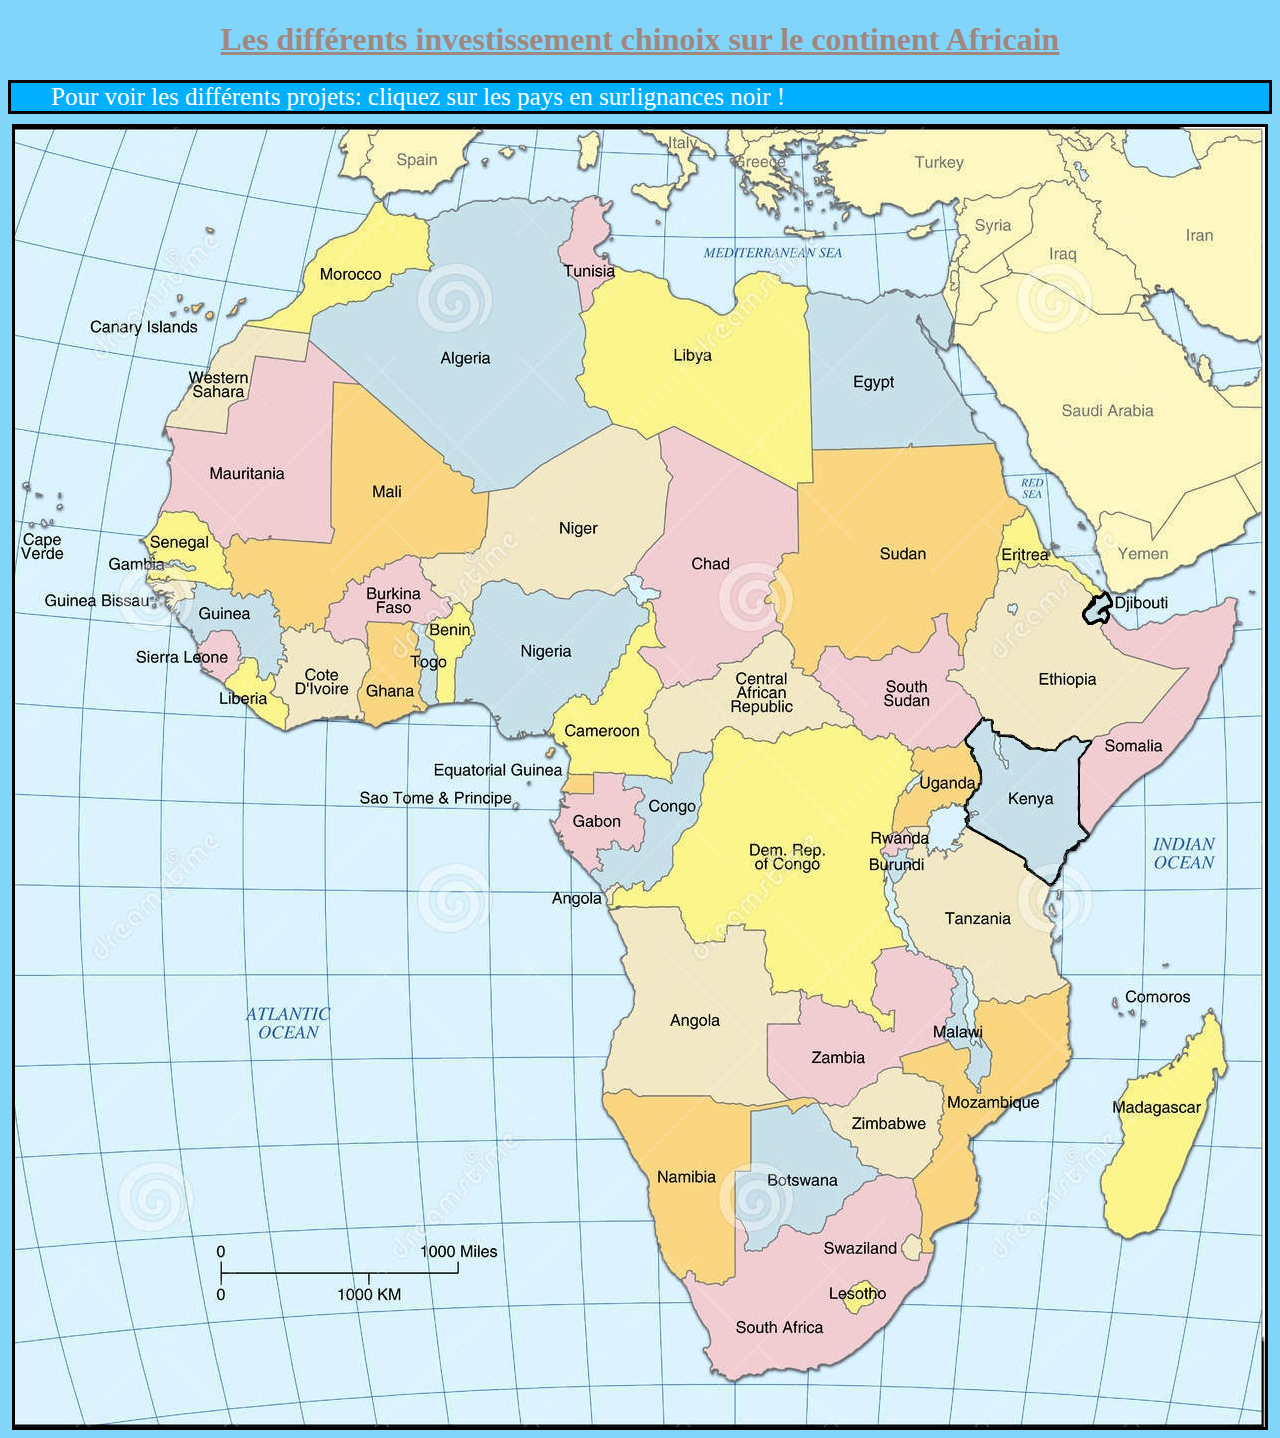
<file: Géo/Index.html>
<!DOCTYPE html>
<html>
<head>
	<title>Empire Chinoix</title>
	<link rel="stylesheet" type="text/css" href="Style.css">
</head>
<body>
	<div>
	<h1 style="text-align: center; text-decoration: underline;">Les différents investissement chinoix sur le continent Africain</h1>
	</div>
	<ul id="ul1">
		<li id="li1"><a id="aLi1" >Pour voir les différents projets: cliquez sur les pays en surlignances noir !</a></li>
	</ul>
	<div class="Map">
		<img src="img/Afrique2.jpg" usemap="#image-map">	
			<map name="image-map">
    			<area target="_parent" alt="Kenya" title="Kenya" href="Kenya.html" coords="1034,756,1026,753,1018,750,1013,744,1008,739,1009,729,1000,726,992,721,985,718,975,716,970,710,956,702,964,704,947,701,952,694,952,686,952,678,952,668,958,667,964,657,964,647,962,638,956,633,955,624,951,614,952,606,957,601,963,595,970,588,978,593,979,599,989,606,996,606,1006,612,1009,619,1018,619,1025,619,1031,620,1039,624,1044,618,1049,614,1058,609,1069,612,1073,616,1066,619,1066,628,1064,634,1064,641,1064,647,1064,655,1066,666,1064,672,1062,681,1062,688,1066,695,1070,700,1072,705,1068,712,1060,720,1053,723,1049,726,1049,732,1045,741,1042,746,1040,756" shape="poly">
    			<area target="_parent" alt="Djibouti" title="Djibouti" href="Djibouti.html" coords="1089,465,1081,467,1076,475,1069,485,1069,494,1076,494,1087,497,1089,487,1091,479,1095,471" shape="poly">
			</map>
 	</div>
</map>
</body>
</html>
</file>
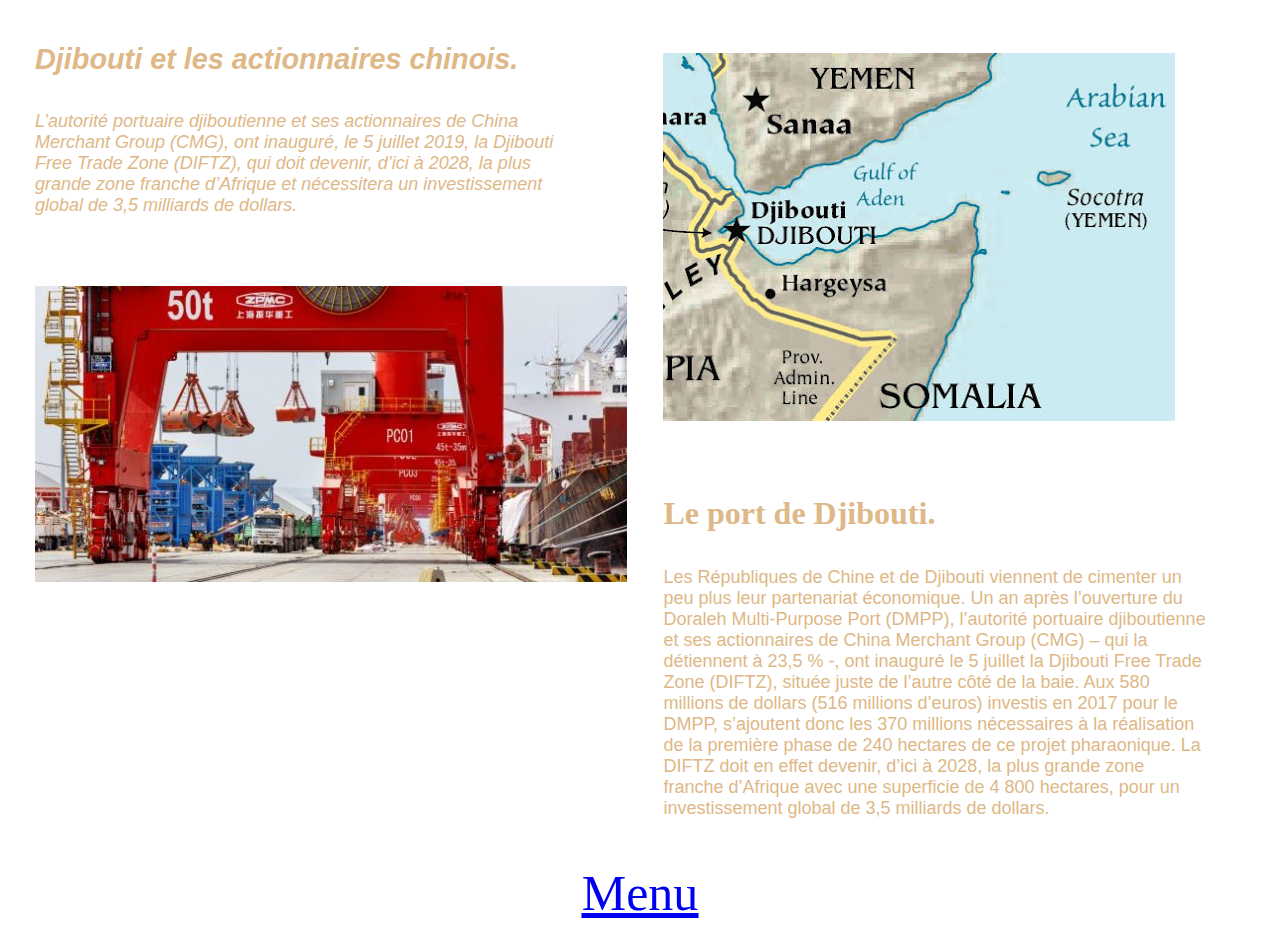
<file: Géo/Djibouti.html>
<!DOCTYPE html>
<html>
	<head>
			<title>Djibouti</title>
			<meta charset="utf8"/>
			<link rel="stylesheet" href="StyleD.css"/>
	</head>
	<body>
		<!-- Contenue sous forme de boite -->
		<div id="content">
			<div class="leftbox">
				<h1>
					Djibouti et les actionnaires chinois.
				</h1>
				<p>
                    L’autorité portuaire djiboutienne et ses actionnaires de China Merchant Group (CMG),</n>
                     ont inauguré, le 5 juillet 2019, la Djibouti Free Trade Zone (DIFTZ), qui doit devenir,</n>
                      d’ici à 2028, la plus grande zone franche d’Afrique et nécessitera un investissement</n>
                     global de 3,5 milliards de dollars.	
				</p>
				<img src="img/port.jpg" alt="port">
			</div>
			<div class="rightbox">
                <img src="img/djibouti.jpg" alt="djibouti">
                <h1>
                    Le port de Djibouti.
                </h1>
				<p>
                    Les Républiques de Chine et de Djibouti viennent de cimenter un peu plus leur partenariat économique.</n>
                     Un an après l’ouverture du Doraleh Multi-Purpose Port (DMPP), l’autorité portuaire djiboutienne et</n>
                      ses actionnaires de China Merchant Group (CMG) – qui la détiennent à 23,5 % -,</n>
                    ont inauguré le 5 juillet la Djibouti Free Trade Zone (DIFTZ), située juste de l’autre côté de la baie.</n>

                    Aux 580 millions de dollars (516 millions d’euros) investis en 2017 pour le DMPP,</n>
                     s’ajoutent donc les 370 millions nécessaires à la réalisation de la première phase de 240 hectares de ce projet pharaonique.</n>
                    La DIFTZ doit en effet devenir, d’ici à 2028, la plus grande zone franche d’Afrique avec une superficie de 4 800 hectares,</n>
                    pour un investissement global de 3,5 milliards de dollars.
				</p>
			</div>
		</div>
	<div id="rm"><a href="index.html"><u>Menu<u/></a></div>
	</body>
</html>
</file>
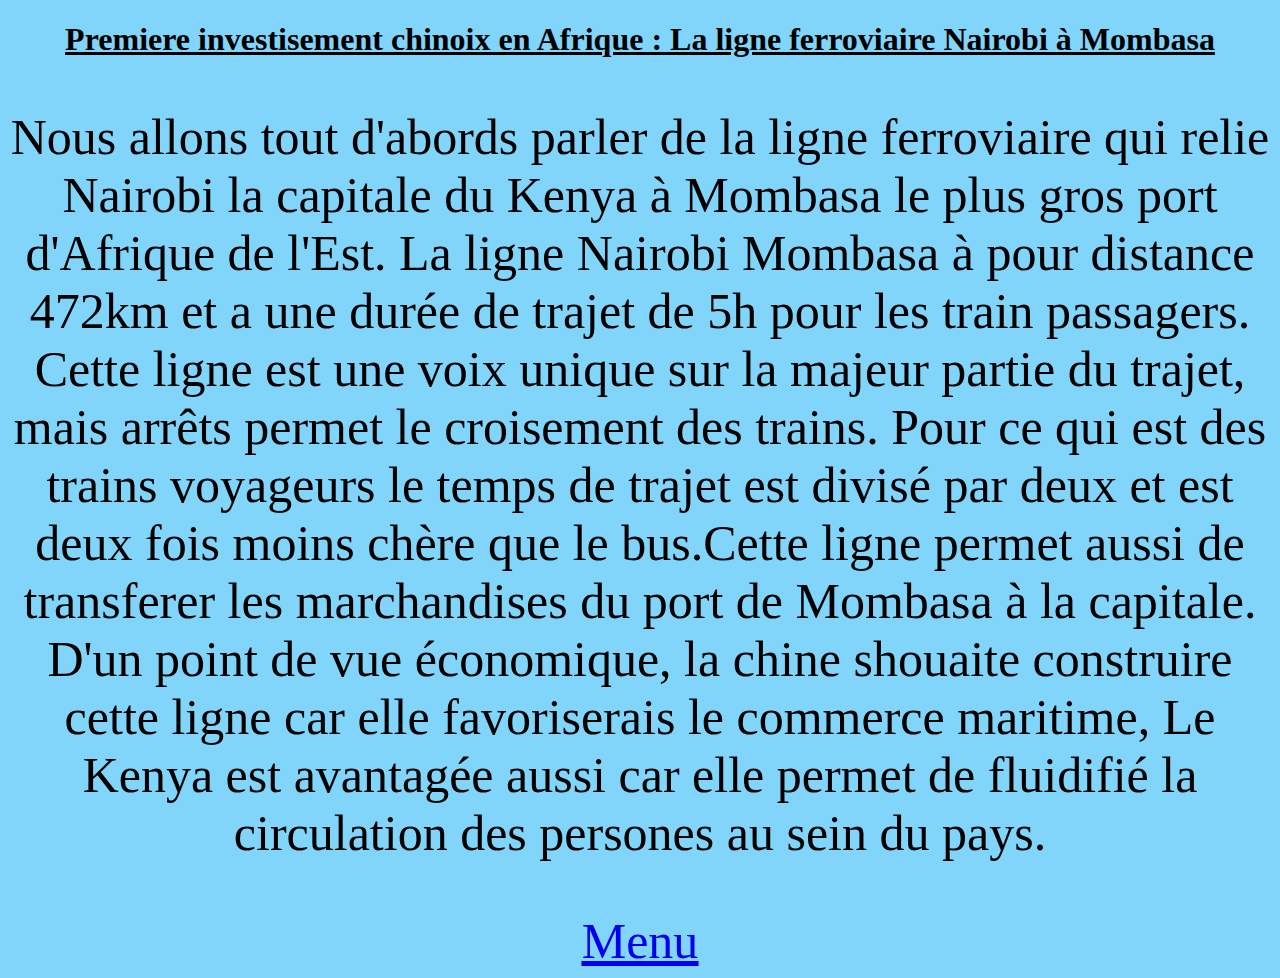
<file: Géo/Kenya.html>
<!DOCTYPE html>
<html>
<head>
	<title>Kenya</title>
	<link rel="stylesheet" type="text/css" href="StyleK.css">
</head>
<body>
	<h1>Premiere investisement chinoix en Afrique : La ligne ferroviaire Nairobi à Mombasa</h1>
		<!--<img src="img/L1.png">-->
		<p>Nous allons tout d'abords parler de la ligne ferroviaire qui relie Nairobi la capitale du Kenya à Mombasa le plus gros port d'Afrique de l'Est.
			La ligne Nairobi Mombasa à pour distance 472km et a une durée de trajet de 5h pour les train passagers. Cette ligne est une voix unique sur la majeur partie du trajet, mais arrêts permet le croisement des trains. Pour ce qui est des trains voyageurs le temps de trajet est divisé par deux et est deux fois moins chère que le bus.Cette ligne permet aussi de transferer les marchandises du port de Mombasa à la capitale. D'un point de vue économique, la chine shouaite construire cette ligne car elle favoriserais le commerce maritime, Le Kenya est avantagée aussi car elle permet de fluidifié la circulation des persones au sein du pays. 
		</p>
		<div id="rm"><a href="index.html"><u>Menu<u/></a></div>
</body>
</html>
</file>
<file: Géo/Style.css>
html{
	background-color: #81D4FA;
	height: auto 
	white: auto;
}
h1{
	color:#A1887F;
}
#ul1{
list-style-type: none;
margin: auto;
padding: auto;
overflow: hidden;
background-color: #00B0FF;
height: auto;
border:solid;
margin-right: auto;
margin-left: auto;
}
#li1{
display: inline;
}
#aLi1{
text-align: center;
margin-left: auto;
margin-right: auto;
margin-top: 10px;
margin-bottom: 10px;
color: white;
text-decoration: none;
font-size: 25px;
}	
.Map img{	
	display: block;
	margin-left: auto;
	margin-right: auto;
	margin-top: 10px;
	border:solid;
}
#imgMap{
	margin-left:auto;
	margin-top:10px;
}
</file>
<file: Géo/StyleD.css>
body{
	color:burlywood;
	margin-left: auto;
	margin-right: auto ;
}
footer{
	background-color: #333333;
	text-align: center;
}
div#content div.leftbox{
	vertical-align: top;
	font-family:arial, sans-serif;
	font-size:90%;
	font-style: italic;
}
div#content div.leftbox p{
	font-size: large;
	font-family: 'Trebuchet MS', sans-serif;
}
div#content div.rightbox{
	margin: 10px;
}
div#content div.rightbox p{
	font-size: large;
	font-family: 'Trebuchet MS', sans-serif;
}
div#content div{
	display: inline-block;
	width: 48%;
}
div#content div h1,p ,img{
	margin: 35px;
}
#rm{
	text-align: center;
	font-size: 50px;
}
</file>
<file: Géo/StyleK.css>
html{
	background-color: #81D4FA;
}
h1{
text-align: center;
text-decoration: underline;
}
img{
	margin-left: 550px;
}
p{
	text-align: center;
	font-size: 50px;
}
#rm{
	text-align: center;
	font-size: 50px;
}
</file>
